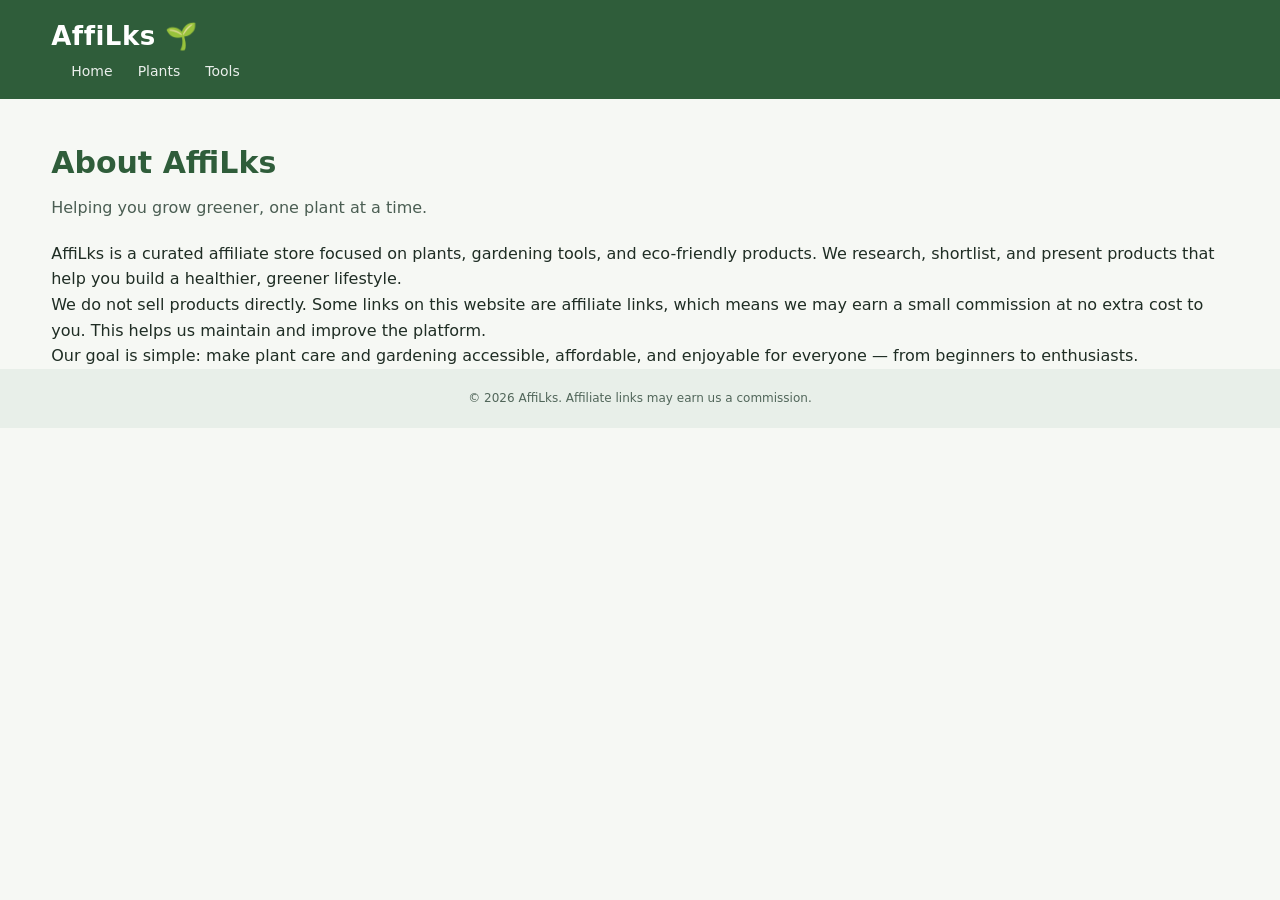
<file: about.html>
<!DOCTYPE html>
<html lang="en">
<head>
  <meta charset="UTF-8" />
  <title>About | AffiLks</title>
  <meta name="description" content="AffiLks is a curated plant and gardening affiliate store focused on eco-friendly living." />
  <meta name="viewport" content="width=device-width, initial-scale=1.0" />

  <link rel="stylesheet" href="css/style.css" />
</head>
<body>

<header class="site-header">
  <div class="container">
    <h1 class="logo">AffiLks 🌱</h1>
    <nav class="nav">
      <a href="index.html">Home</a>
      <a href="category.html?cat=plants">Plants</a>
      <a href="category.html?cat=tools">Tools</a>
    </nav>
  </div>
</header>

<main class="container">

  <section class="hero">
    <h2>About AffiLks</h2>
    <p>Helping you grow greener, one plant at a time.</p>
  </section>

  <section>
    <p>
      AffiLks is a curated affiliate store focused on plants, gardening tools,
      and eco-friendly products. We research, shortlist, and present products
      that help you build a healthier, greener lifestyle.
    </p>

    <p>
      We do not sell products directly. Some links on this website are affiliate
      links, which means we may earn a small commission at no extra cost to you.
      This helps us maintain and improve the platform.
    </p>

    <p>
      Our goal is simple: make plant care and gardening accessible, affordable,
      and enjoyable for everyone — from beginners to enthusiasts.
    </p>
  </section>

</main>

<footer class="site-footer">
  <p>© 2026 AffiLks. Affiliate links may earn us a commission.</p>
</footer>

</body>
</html>
</file>
<file: css/style.css>
:root {
  --green-dark: #2f5d3a;
  --green-main: #4f8a5b;
  --green-light: #a7cbb2;
  --green-accent: #8bc34a;
  --cream: #f6f8f4;
  --text-dark: #1f2d24;
  --text-light: #ffffff;
  --border-soft: #d9e5dd;
}

* {
  box-sizing: border-box;
  margin: 0;
  padding: 0;
  font-family: "Segoe UI", system-ui, sans-serif;
}

body {
  background: var(--cream);
  color: var(--text-dark);
  line-height: 1.6;
}

/* Layout */
.container {
  width: 92%;
  max-width: 1200px;
  margin: auto;
}

/* Header */
.site-header {
  background: var(--green-dark);
  color: var(--text-light);
  padding: 16px 0;
}

.logo {
  font-size: 26px;
  font-weight: 600;
  letter-spacing: 0.5px;
}

.nav a {
  color: var(--text-light);
  margin-left: 20px;
  text-decoration: none;
  font-size: 14px;
  opacity: 0.9;
}

.nav a:hover {
  opacity: 1;
  text-decoration: underline;
}

/* Hero */
.hero {
  margin: 40px 0 20px;
}

.hero h2 {
  font-size: 30px;
  color: var(--green-dark);
}

.hero p {
  margin-top: 8px;
  color: #4b5e53;
}

/* Product Grid */
.product-grid {
  display: grid;
  grid-template-columns: repeat(auto-fill, minmax(220px, 1fr));
  gap: 22px;
  margin-bottom: 40px;
}

.product-card {
  background: #ffffff;
  border: 1px solid var(--border-soft);
  border-radius: 10px;
  padding: 14px;
  transition: transform 0.2s ease, box-shadow 0.2s ease;
}

.product-card:hover {
  transform: translateY(-3px);
  box-shadow: 0 8px 18px rgba(0,0,0,0.08);
}

.product-card img {
  width: 100%;
  height: 180px;
  object-fit: contain;
  border-radius: 6px;
  background: #ffffff;
}

.product-title {
  font-size: 14px;
  margin: 10px 0;
  height: 38px;
  overflow: hidden;
}

.rating {
  font-size: 13px;
  color: #f0b429;
}

/* Pricing */
.price {
  font-size: 16px;
  font-weight: 600;
  color: var(--green-dark);
}

.old-price {
  font-size: 12px;
  text-decoration: line-through;
  color: #6b7f73;
  margin-left: 6px;
}

/* Buttons */
.buy-btn {
  display: block;
  text-align: center;
  background: var(--green-main);
  color: #ffffff;
  padding: 10px;
  margin-top: 12px;
  text-decoration: none;
  font-weight: 600;
  border-radius: 6px;
}

.buy-btn:hover {
  background: var(--green-accent);
  color: #1f2d24;
}

/* Filters */
.filter-bar {
  display: flex;
  gap: 10px;
  flex-wrap: wrap;
  margin: 20px 0 30px;
}

.filter-bar input,
.filter-bar select {
  padding: 8px 10px;
  font-size: 14px;
  border: 1px solid var(--border-soft);
  border-radius: 6px;
  background: #ffffff;
}

/* Product Page */
.product-page {
  margin-top: 30px;
}

.product-detail {
  display: flex;
  gap: 30px;
  margin-bottom: 40px;
}

.product-detail img {
  width: 320px;
  height: 320px;
  object-fit: contain;
  background: #ffffff;
  padding: 16px;
  border-radius: 10px;
  border: 1px solid var(--border-soft);
}

.product-info {
  flex: 1;
}

.price-box {
  margin: 15px 0;
}

/* Footer */
.site-footer {
  background: #e8efe9;
  text-align: center;
  padding: 20px;
  font-size: 12px;
  color: #51665a;
}

/* Responsive */
@media (max-width: 768px) {
  .product-detail {
    flex-direction: column;
    align-items: center;
  }
}
</file>
